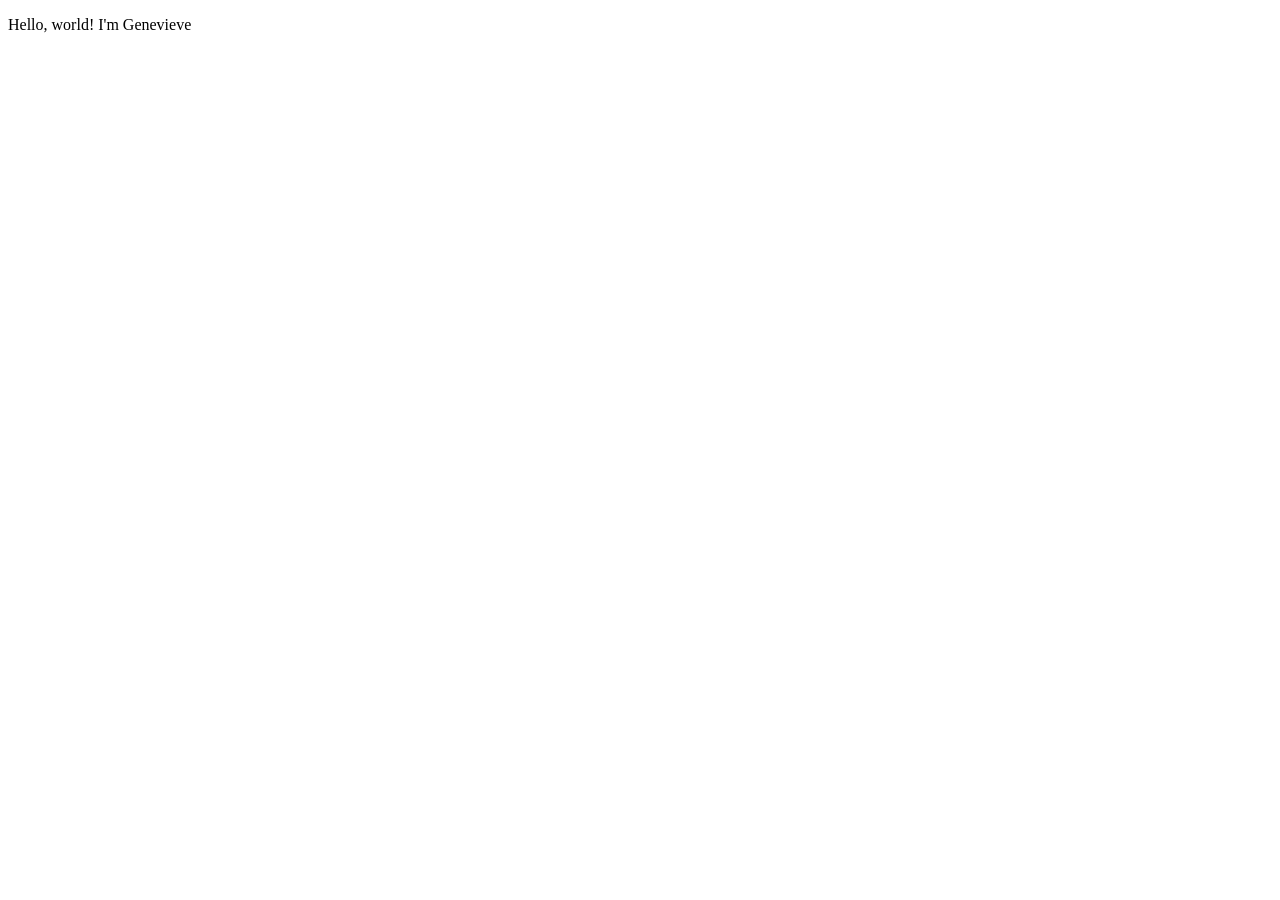
<file: genevieve.html>
<!DOCTYPE html>
<html lang='en'>
    <head>
        <meta charset='UTF-8' />
        <meta name='viewport' content='width=device-width, initial-scale=1.0' />
    </head>
    <body>
        <p>Hello, world! I'm Genevieve</p>
    </body>
</html>
</file>
